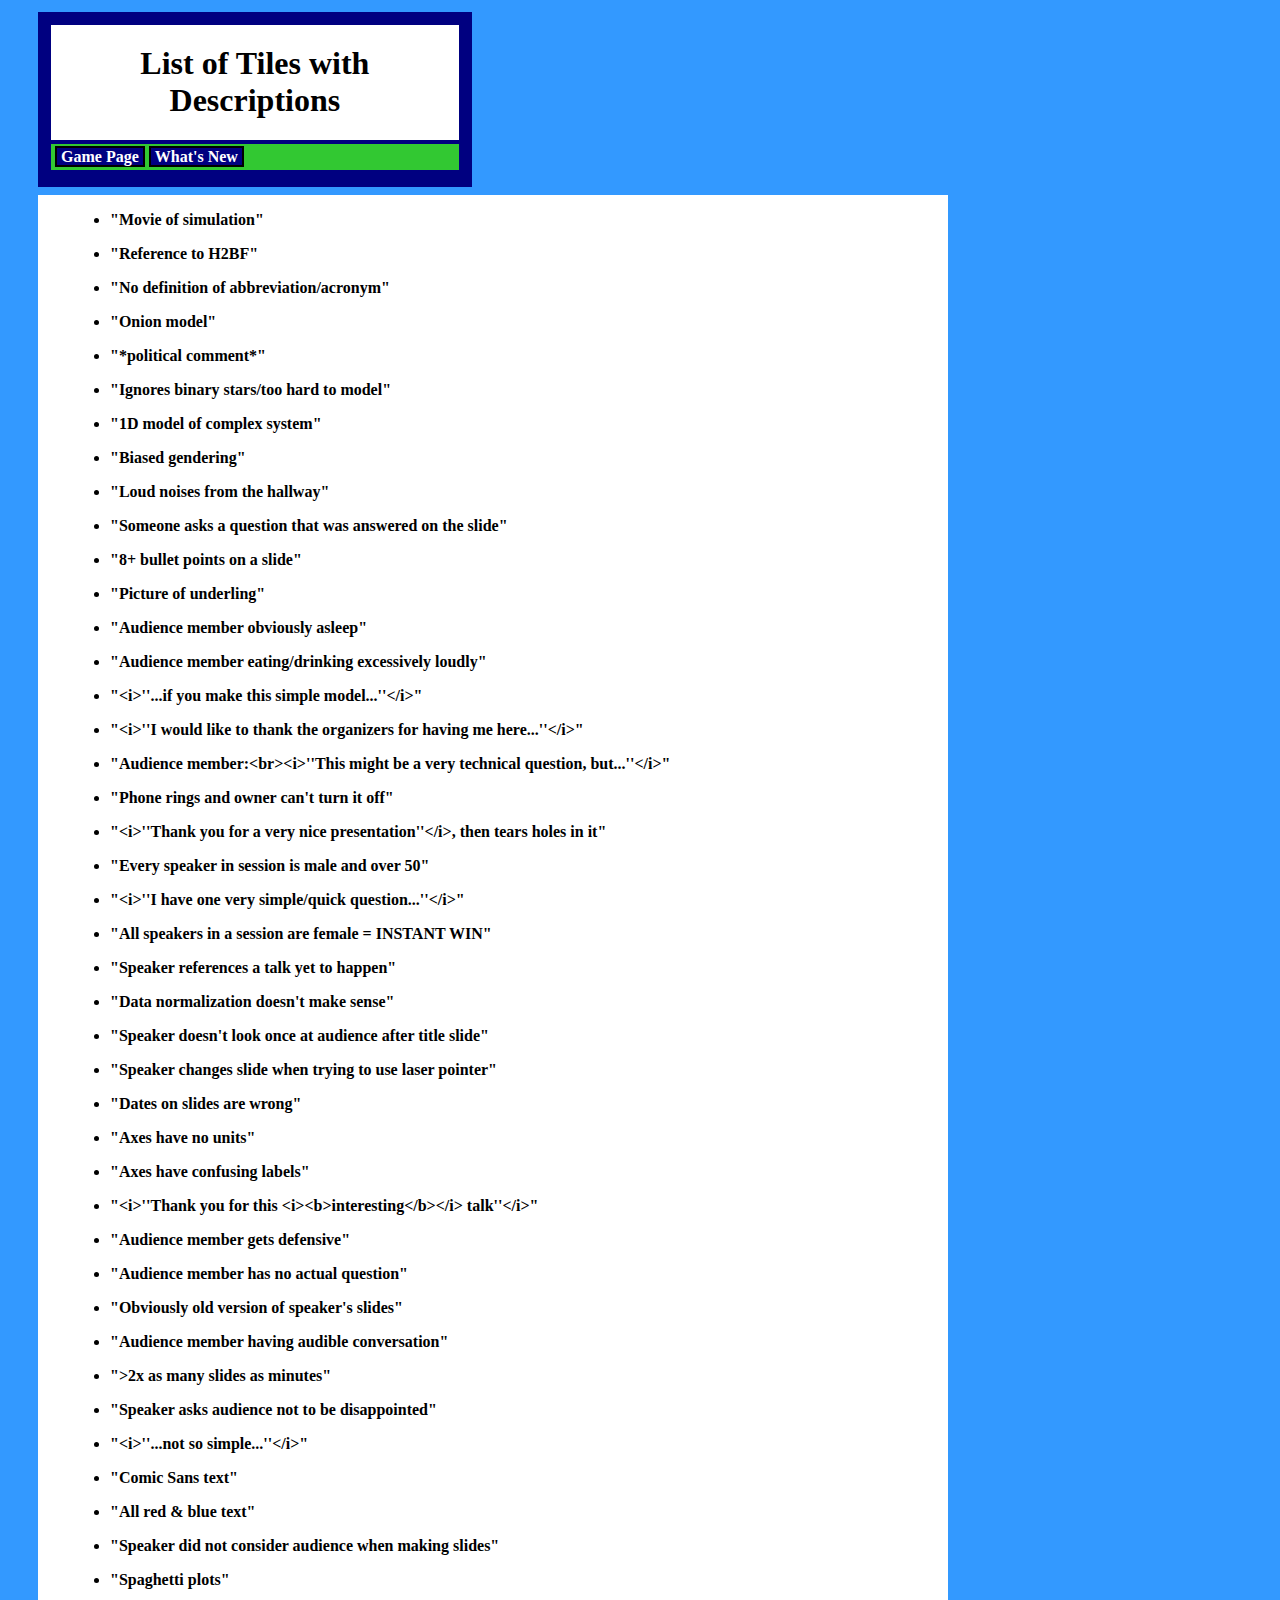
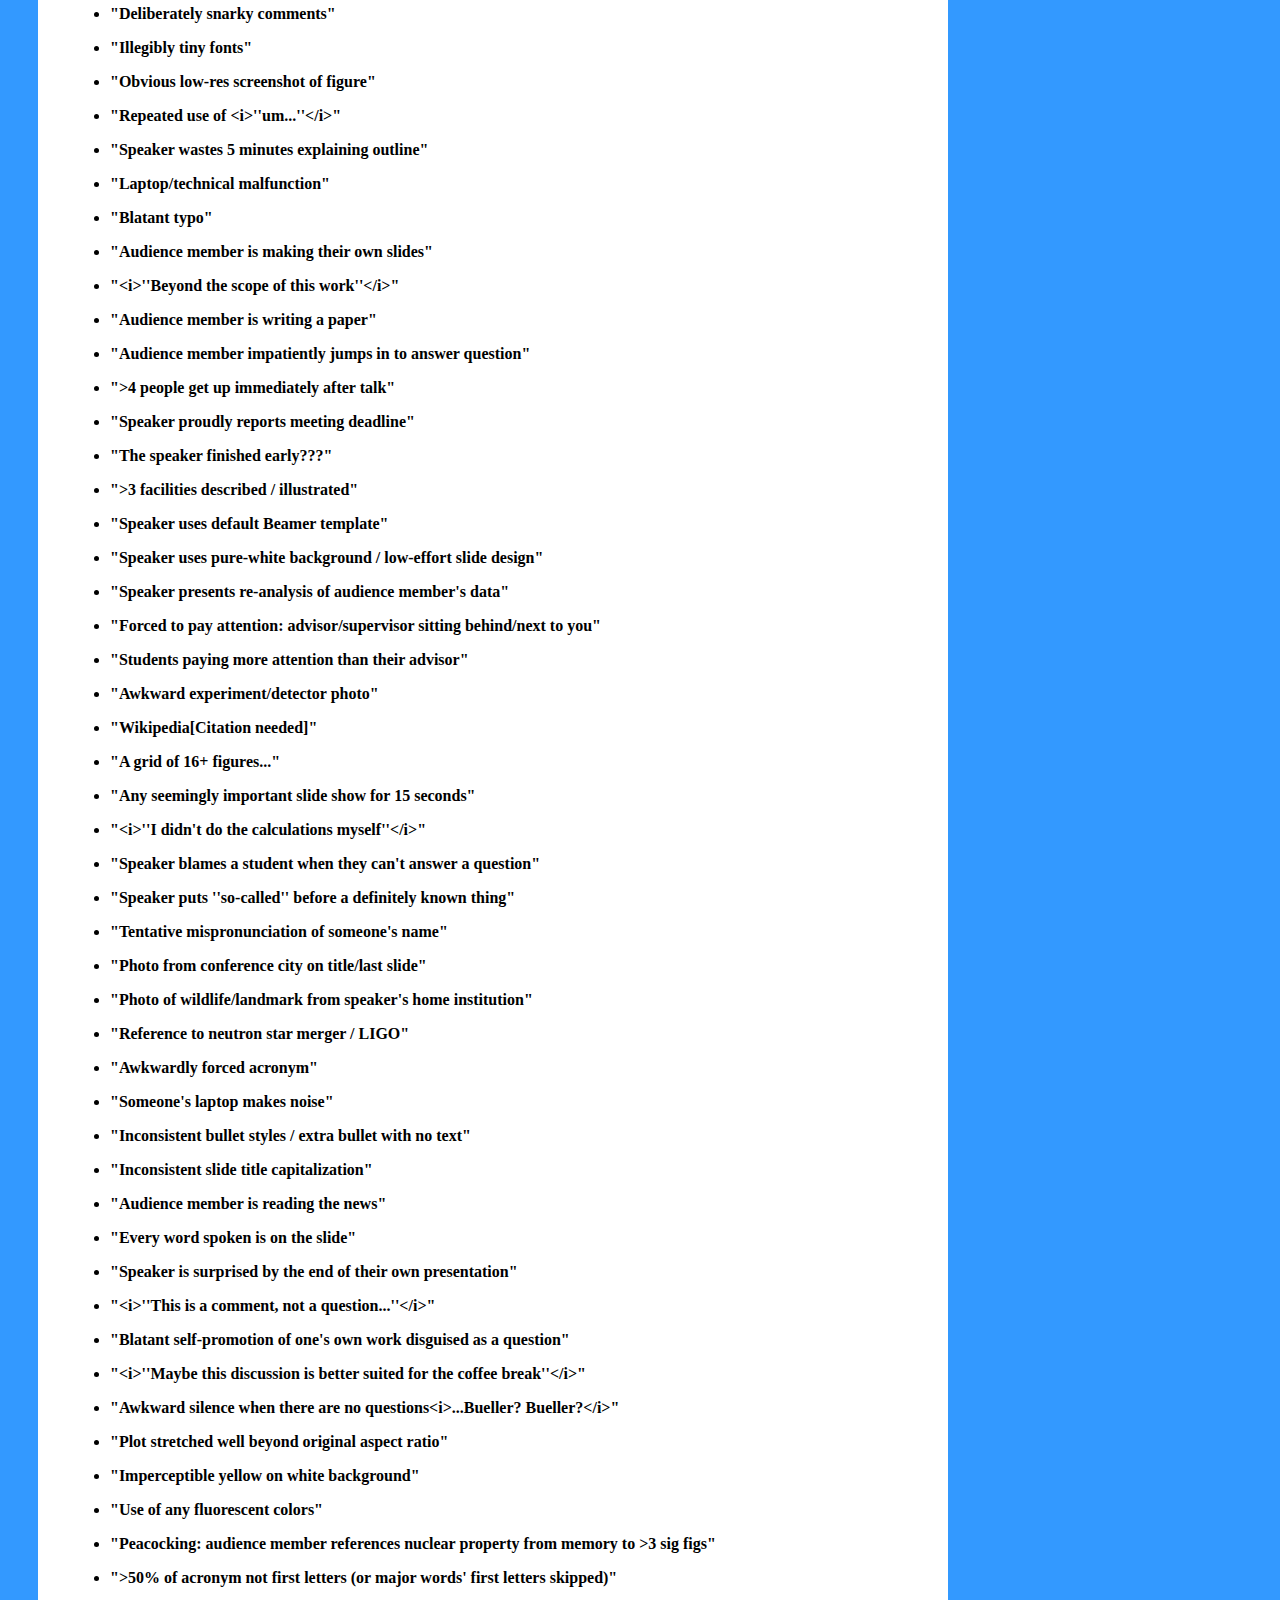
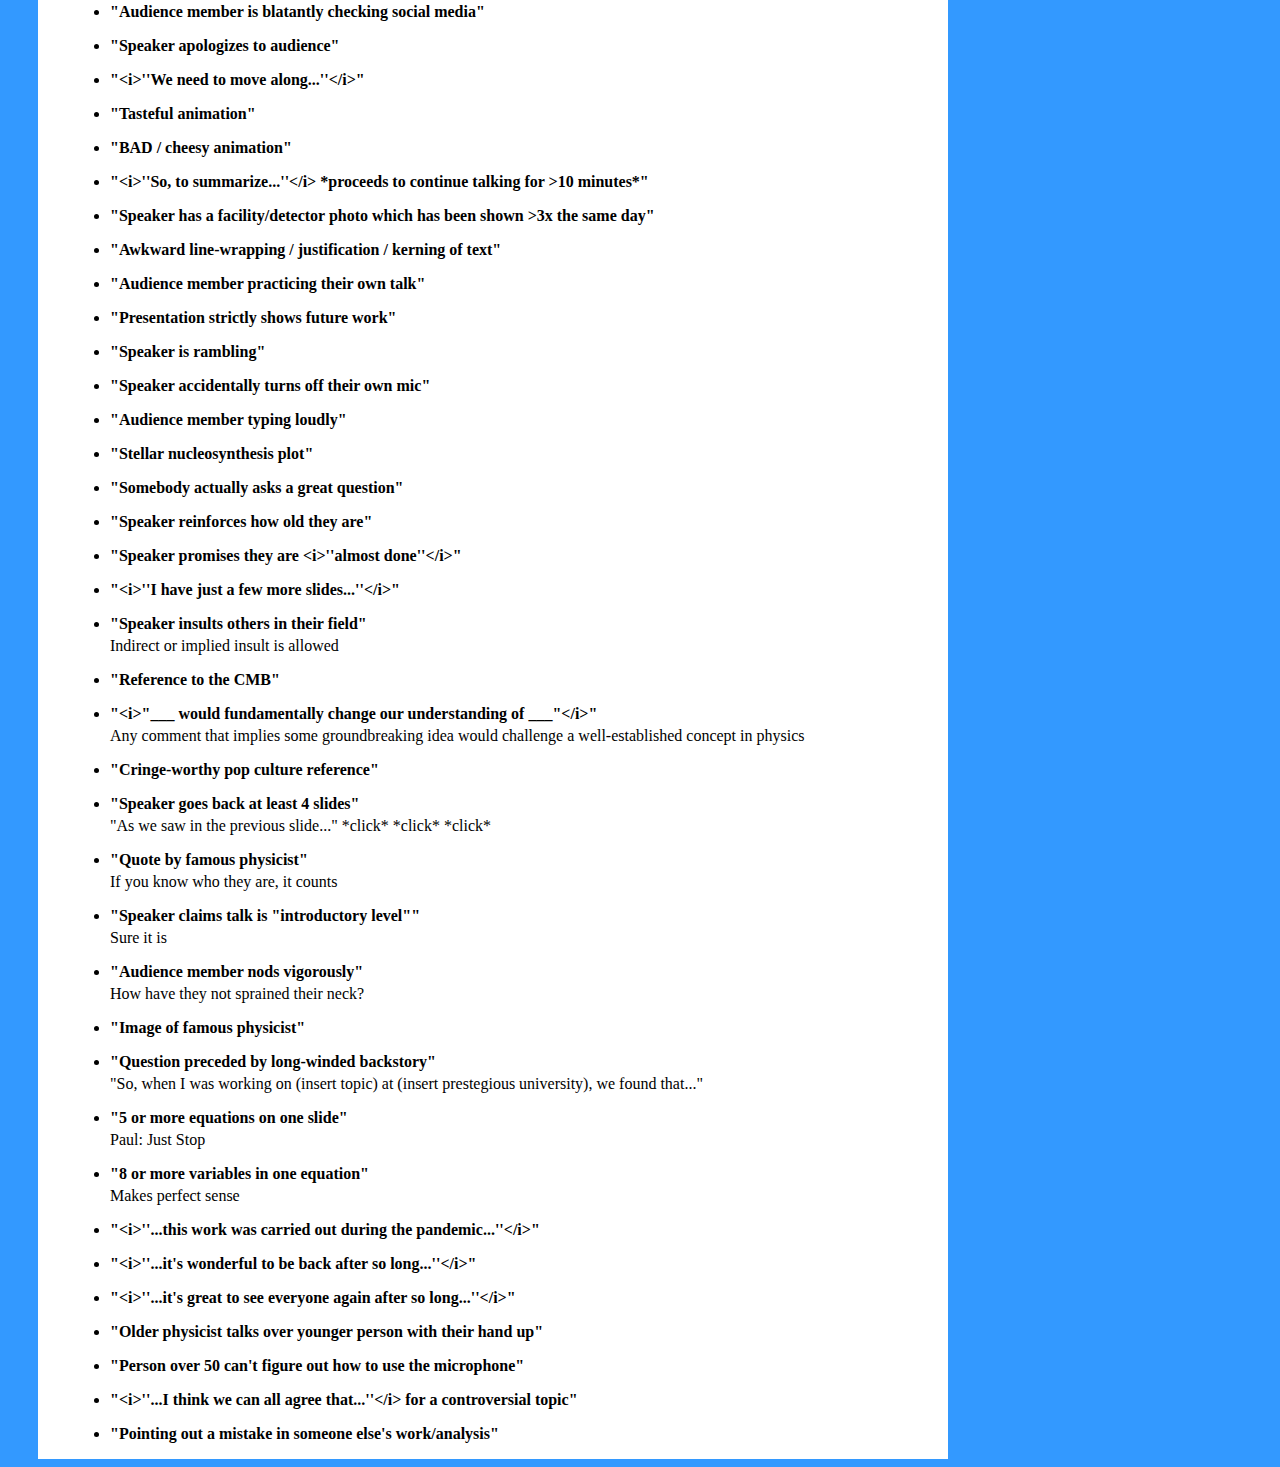
<file: tiles.html>
<!doctype html>
<html>
  <head>
    <title>Colloquium Bingo: Tile Descriptions</title>
    <meta charset="utf-8"/>
    <link rel="stylesheet" type="text/css" href="page.css"/>
    <link rel="stylesheet" type="text/css" href="rulepage.css"/>
    <script src="gamelib.js"></script>
  </head>
  <body>
    <div id="pagebanner">
    <h1> List of Tiles with Descriptions </h1>
      <div id="menubar">
	<a class="menuitem" href="index.html">Game Page</a>
	<a class="menuitem" href="README.txt" target="_blank">What's New</a>
      </div>
    </div>
    <div id="tilediv">
    </div>
    <script>
      writeTiles(document.getElementById("tilediv"));
    </script>
  </body>

</html>
</file>
<file: page.css>
body {
    background-color: rgb(51, 153, 255);
    width: 1300px;
    padding: 4px;
    font-family: "Sans serif";
/*    font-family: "ComicNeue", "Sans serif";*/
    overflow-x: scroll;
}

div {
    margin: 0%;
    padding: 1%;
}

#pagebanner {
    float: left;
    margin: 0 0 0 2%;
    background-color: rgb(0,0,128);
}

#pagebanner h1 {
    margin: 0px 0px 4px;
    background-color: white;
    padding: 5% 5%;
    text-align: center;
}

#menubar {
    background-color: rgb(50,200,50);
    margin: 4px 0px;
}

a.menuitem {
    text-decoration: none;
    background-color: rgb(0,0,128);
    color: white;
    font-weight: bold;
    border: solid 2px black;
    padding: 0 4px;
}

a.menuitem:hover {
    background-color: red;
    color: white;
}

a.menuitem:active {
    background-color: white;
    color: black;
}

#gameboard {
    float: left;
    top: 8px;
    left: 4px;
    background-color: white;
    border: solid 4px rgb(0,0,128); 
    padding: 2px;
    margin: 0px;
}

.gametile {
    height: 120px;
    width: 120px;
    text-align: center;
    font-size: 0.8em;
    border: solid 4px black;
    border-collapse: collapse;
    padding: 3px;
}

#infoblock {
    margin: 4px 0px;
    float: none;
    background-color: white;
}

#infoblock p {
    text-align: center;
}

/*@font-face {*/
/*  font-family: myFirstFont;*/
/*  src: url(comic-sans-ms/comici.ttf);*/
/*}*/

/*@font-face {*/
/*  font-family: myCustomFont;*/
/*  src: url(comic.ttf);*/
/*}*/


/*@import url(https://db.onlinewebfonts.com/c/7cc6719bd5f0310be3150ba33418e72e?family=Comic+Sans+MS);*/

@font-face {font-family: "myCustomFont2";
    src: url("https://db.onlinewebfonts.com/t/7cc6719bd5f0310be3150ba33418e72e.eot");
    src: url("https://db.onlinewebfonts.com/t/7cc6719bd5f0310be3150ba33418e72e.eot?#iefix") format("embedded-opentype"),
    url("https://db.onlinewebfonts.com/t/7cc6719bd5f0310be3150ba33418e72e.woff2") format("woff2"),
    url("https://db.onlinewebfonts.com/t/7cc6719bd5f0310be3150ba33418e72e.woff") format("woff"),
    url("https://db.onlinewebfonts.com/t/7cc6719bd5f0310be3150ba33418e72e.ttf") format("truetype"),
    url("https://db.onlinewebfonts.com/t/7cc6719bd5f0310be3150ba33418e72e.svg#Comic Sans MS") format("svg");
}

@font-face {
/*  font-family: Comic Sans MS;*/
  font-family: "MyComicMS";
  src: url('./comic.ttf');
}

/*@font-face {*/
/*/*  font-family: Comic Sans MS;*/*/
/*  font-family: "Comic Sans MS", "Comic Sans", cursive;*/
/*  src: url(comic-sans-ms/comici.ttf);*/
/*}*/

@font-face {
  font-family: 'ComicNeue';
  src: url('./fonts/ComicNeue-Bold.eot');
  src: url('./fonts/ComicNeue-Bold.eot?#iefix') format('embedded-opentype'),
       url('./fonts/ComicNeue-Bold.woff2') format('woff2'),
       url('./fonts/ComicNeue-Bold.woff') format('woff'),
       url('./fonts/ComicNeue-Bold.ttf')  format('truetype');
  font-weight: 700;
}



/*font-family: "Comic Sans MS", "Comic Sans", cursive;*/



/* Not Used */


#userlist {
    font-weight: bold;
    margin: 4px 0px;
    float: none;
    background-color: white;
    min-height: 100px;
}

#userlist span {
    font-weight: bold;
    float: left;
    clear: left;
    color: black;
}

#userlist .username {
    font-weight: normal;
}
</file>
<file: rulepage.css>
#tilediv {
    margin: 8px 0 8px 2%;
    padding: 0px;
    width: 70%;
    background-color: white;
    float: left;
}

.tileinfo {
    margin: 16px 32px;
}

.tilename {
    display: block;
    font-weight: bold;
    margin: 0px 0px 4px;
}
</file>
